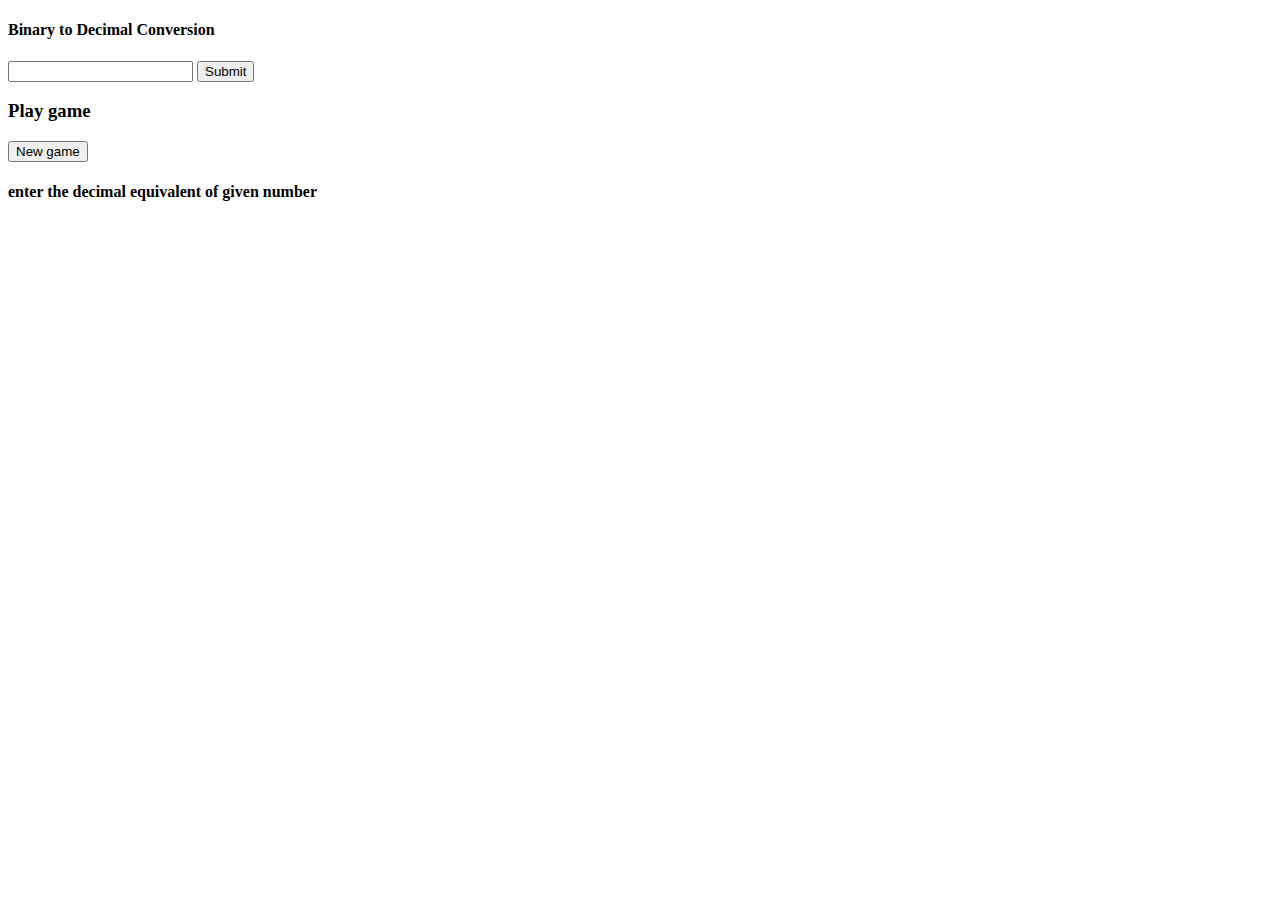
<file: index.html>
<!DOCTYPE html>
<html>
<head>
	<title>Binary To Decimal Converter</title>
</head>
<body>
	<h4>Binary to Decimal Conversion</h4>
<form name='Converter' onsubmit="return convert()">

	<input type="text" name="binaryValue">
	<input type="submit" name="submit">

</form>
<h3> Play game</h3>
<button onclick=" return playGame()">New game</button>
<h4>enter the decimal equivalent of given number</h4>
<h5 id ='binaryNo'></h5> 
<script type="text/javascript" src="converter.js"></script>
</body>
</html>
</file>
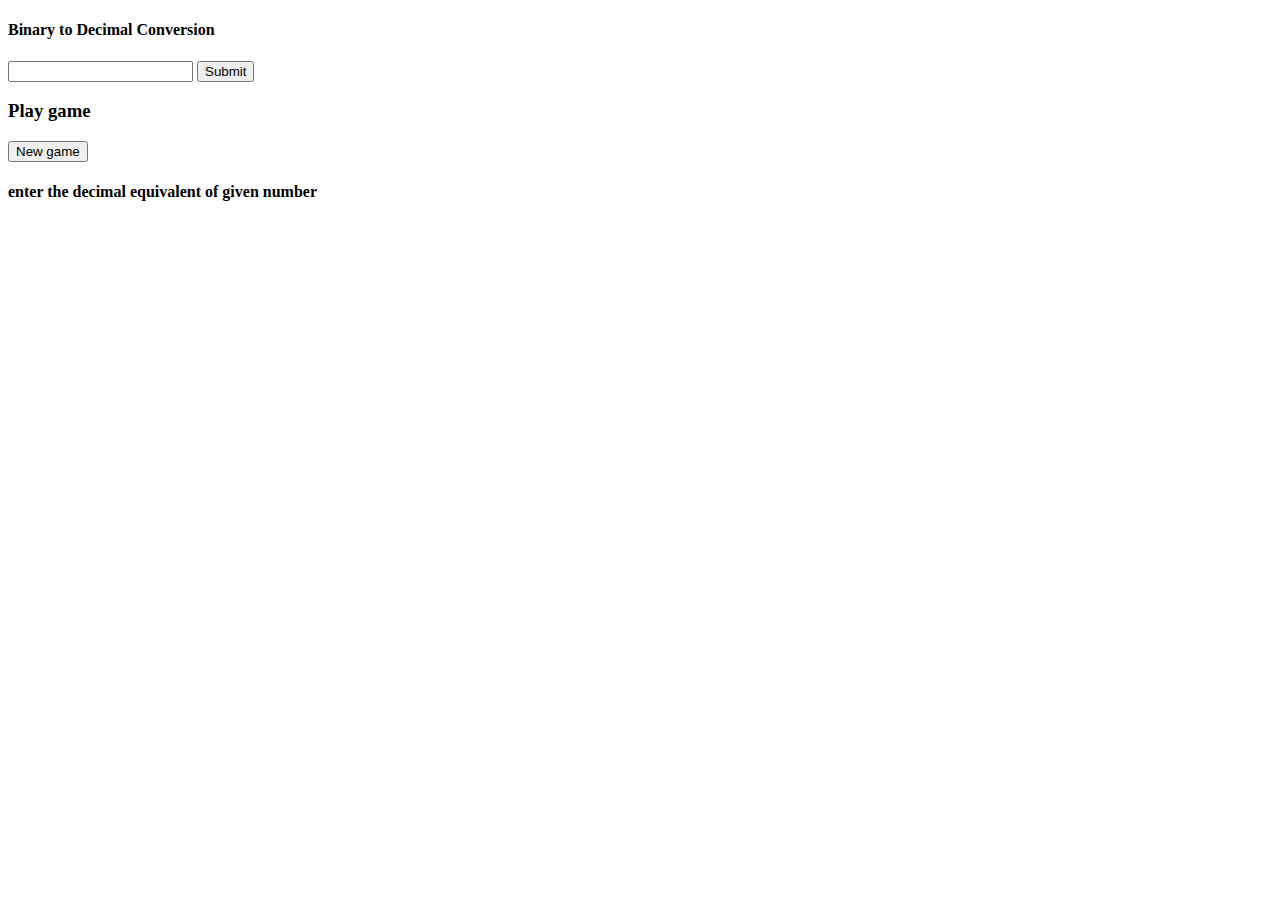
<file: binplay.html>
<!DOCTYPE html>
<html>
<head>
	<title>Binary To Decimal Converter</title>
</head>
<body>
	<h4>Binary to Decimal Conversion</h4>
<form name='Converter' onsubmit="return convert()">

	<input type="text" name="binaryValue">
	<input type="submit" name="submit">

</form>
<h3> Play game</h3>
<button onclick=" return playGame()">New game</button>
<h4>enter the decimal equivalent of given number</h4>
<h5 id ='binaryNo'></h5> 
<script type="text/javascript" src="converter.js"></script>
</body>
</html>
</file>
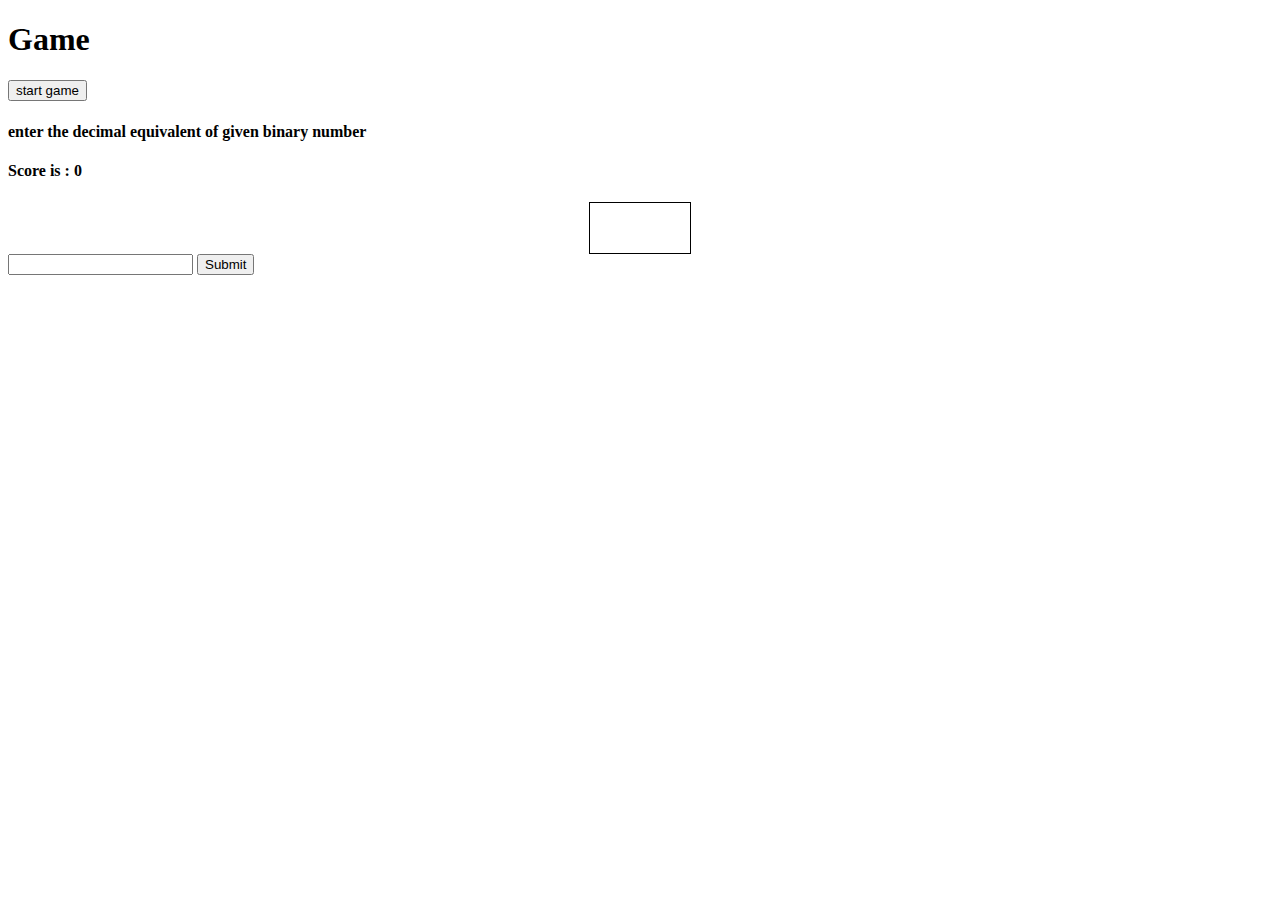
<file: playGame.html>
<!DOCTYPE html>
<html>
<head>
	<title>Play game</title>
	<link rel="stylesheet" type="text/css" href="style.css">
</head>
<body>
<h1> Game </h1>
<button onclick="return playGame()">start game </button>
<h5 id ="demo" ></h5>
<h4>enter the decimal equivalent of given binary  number</h4>
<h4 id ='changeScore'> Score is : 0</h4>
<div id = 'box'>
	<h5 id ='binaryNo'>          </h5>
</div>
<input type="text" name="decimalNum" id ="decimalNumber">
<button onclick="return continue1()">Submit</button> 
<script type="text/javascript" src="playGame.js"></script>
</body>
</html>
</file>
<file: style.css>
#box {
	text-align: center;
	width: 100px;
	height: 50px;
	margin: auto;
	border: 1px solid ;

}

#binaryNum{
	margin: 10px;
	padding-top: 10px;
	padding-bottom: 10px;
}
</file>
